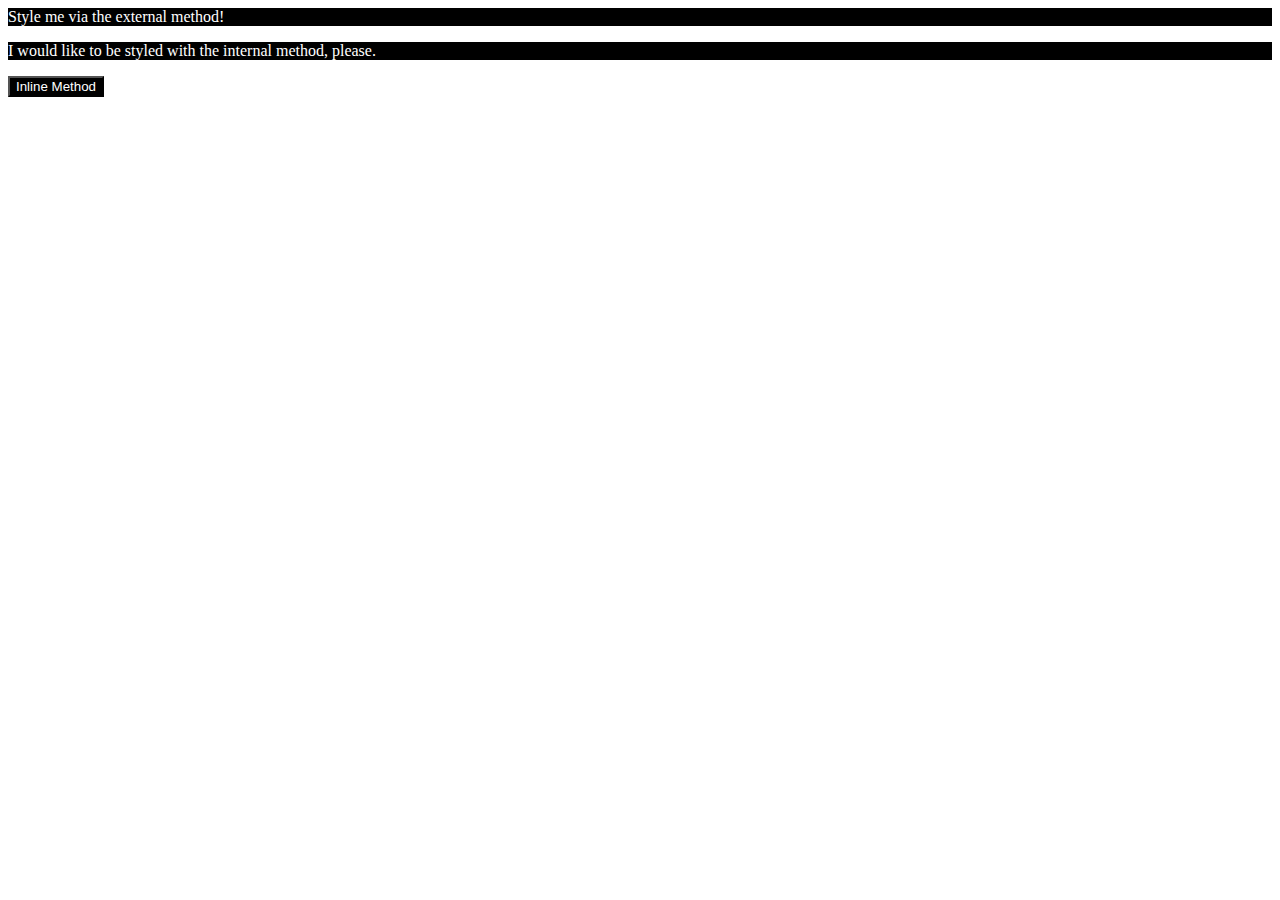
<file: foundations/01-css-methods/index.html>
<!DOCTYPE html>
<html lang="en">
  <head>
    <meta charset="UTF-8">
    <meta http-equiv="X-UA-Compatible" content="IE=edge">
    <meta name="viewport" content="width=device-wicodth, initial-scale=1.0">
    <link rel="stylesheet" href="styles.css">
    <title>Methods for Adding CSS</title>
  </head>
  <body>
    <div>Style me via the external method!</div>
    <style>
      p {
        color:#ffffff;
        background: #000000;
      }
    </style>
    <p>I would like to be styled with the internal method, please.</p>
    <button style="background:#000000; color: #ffffff;">Inline Method</button>
  </body>
</html>
</file>
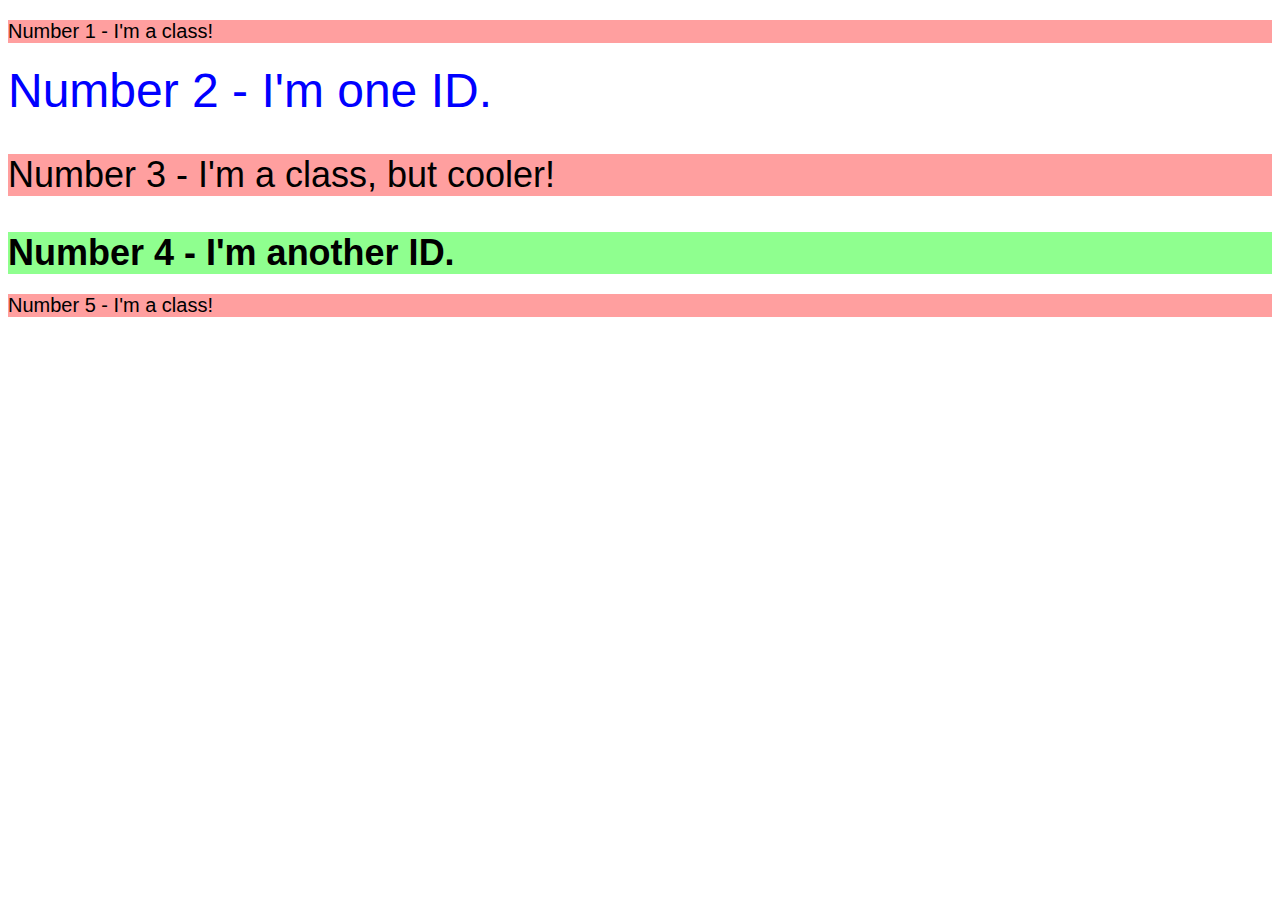
<file: foundations/02-class-id-selectors/index.html>
<!DOCTYPE html>
<html lang="en">
  <head>
    <meta charset="UTF-8">
    <meta http-equiv="X-UA-Compatible" content="IE=edge">
    <meta name="viewport" content="width=device-width, initial-scale=1.0">
    <title>Class and ID Selectors</title>
    <link rel="stylesheet" href="styles.css">
  </head>
  <body>
    <p class="classy" id="number1">Number 1 - I'm a class!</p>
    <div id="number2">Number 2 - I'm one ID.</div>
    <p class="classy" id="number3">Number 3 - I'm a class, but cooler!</p>
    <div id="number4">Number 4 - I'm another ID.</div>
    <p class="classy" id="number5">Number 5 - I'm a class!</p>
  </body>
</html>
</file>
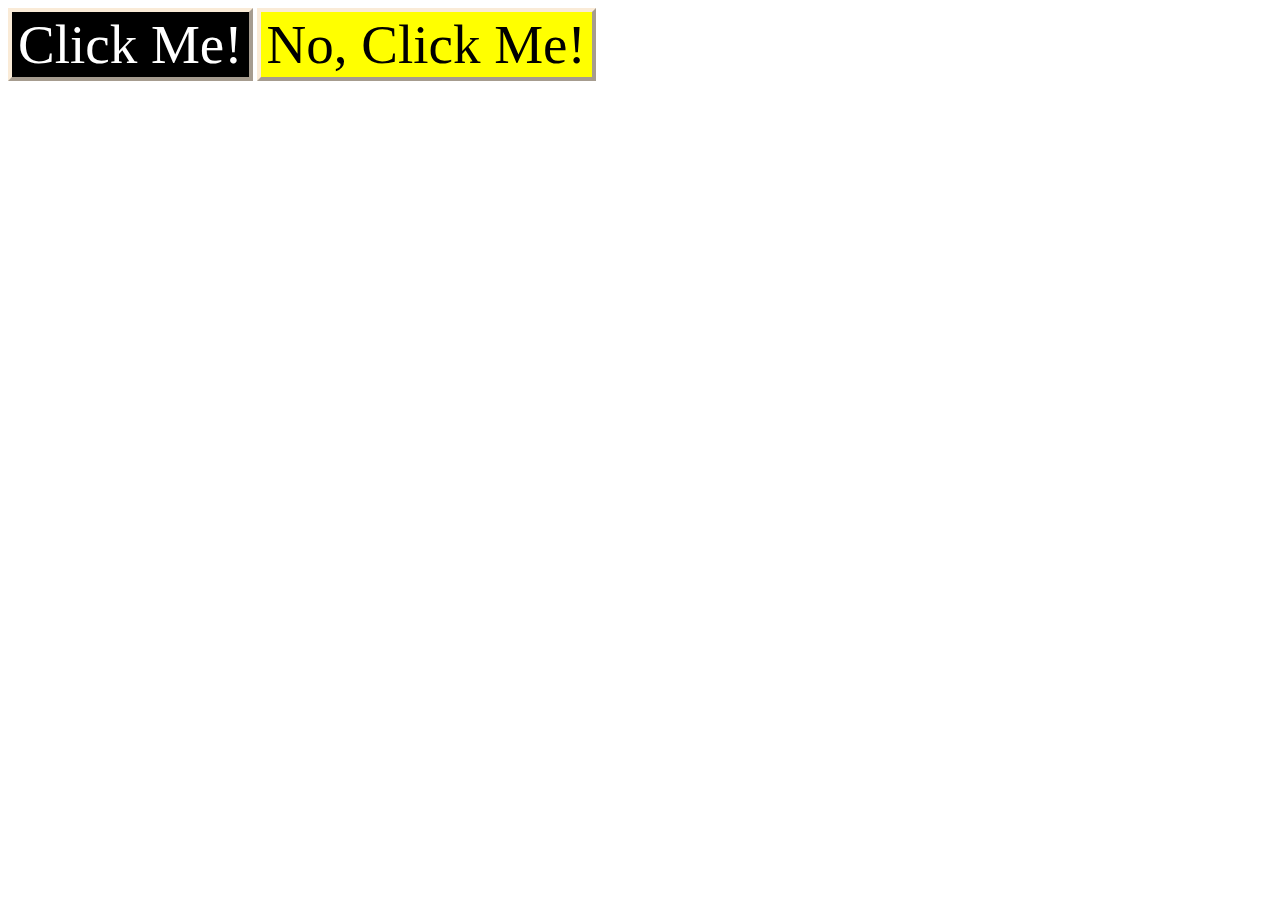
<file: foundations/03-grouping-selectors/index.html>
<!DOCTYPE html>
<html lang="en">
  <head>
    <meta charset="UTF-8">
    <meta http-equiv="X-UA-Compatible" content="IE=edge">
    <meta name="viewport" content="width=device-width, initial-scale=1.0">
    <title>Grouping Selectors</title>
    <link rel="stylesheet" href="style.css">
  </head>
  <body>
    <button class="positive">Click Me!</button>
    <button class="negative">No, Click Me!</button>
  </body>
</html>
</file>
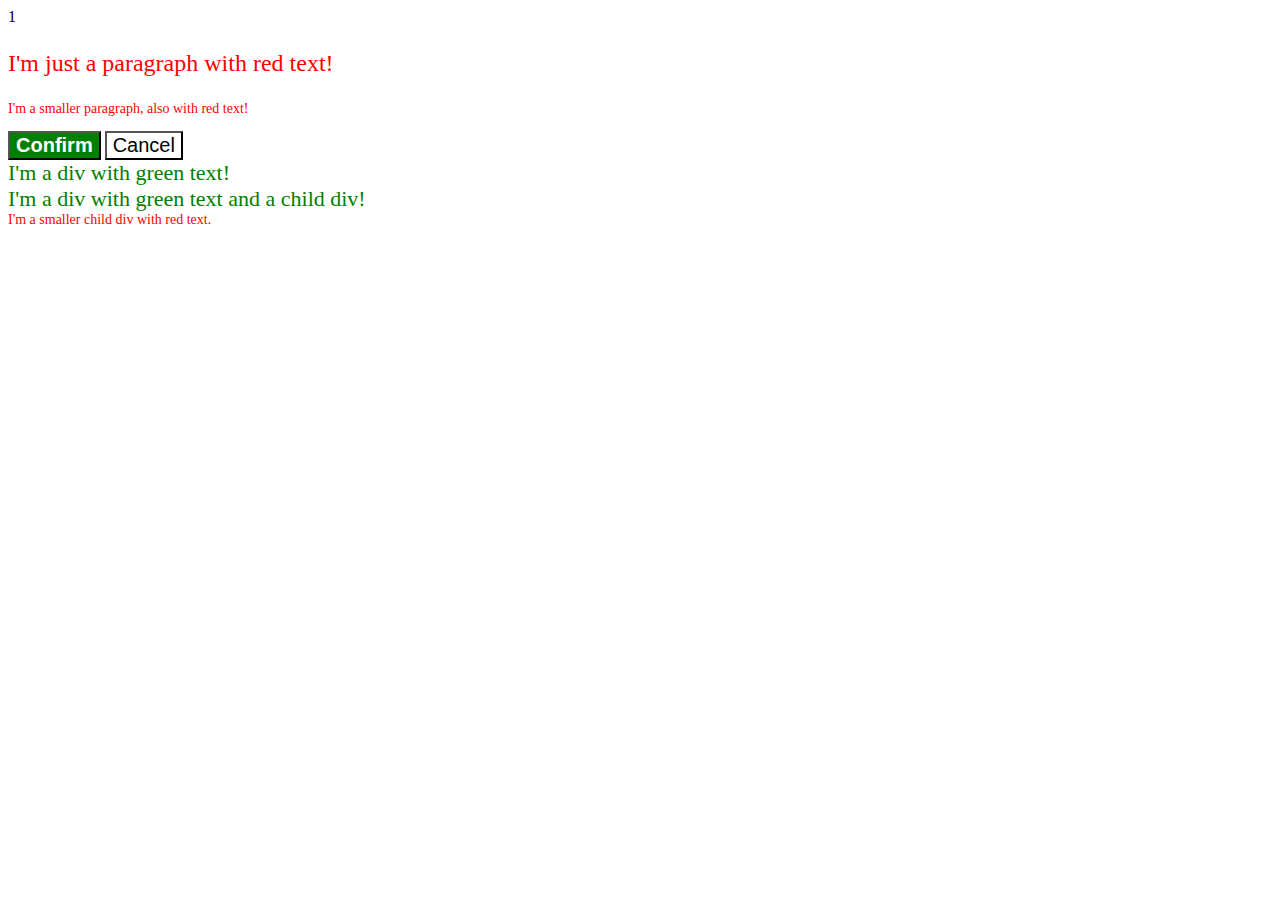
<file: foundations/06-cascade-fix/index.html>
1<!DOCTYPE html>
<html lang="en">
  <head>
    <meta charset="UTF-8">
    <meta http-equiv="X-UA-Compatible" content="IE=edge">
    <meta name="viewport" content="width=device-width, initial-scale=1.0">
    <title>Fix the Cascade</title>
    <link rel="stylesheet" href="style.css">
  </head>
  <body>
    <p class="para">I'm just a paragraph with red text!</p>
    <p class="para small-para">I'm a smaller paragraph, also with red text!</p>

    <button id="confirm-button" class="button confirm">Confirm</button>
    <button id="cancel-button" class="button cancel">Cancel</button>

    <div class="text">I'm a div with green text!</div>
    <div class="text">I'm a div with green text and a child div!
      <div class="text child">I'm a smaller child div with red text.</div>
    </div>
  </body>
</html>
</file>
<file: foundations/01-css-methods/styles.css>
/* styles.css */
div{
    background: #000000;
    color: #ffffff;
}
</file>
<file: foundations/02-class-id-selectors/styles.css>
/* -- styles.css -- */
*{
    font-family: Arial, Helvetica, sans-serif;
}
.classy{
    font-size: 20px;
    background-color: #ff000060;
}
#number2{
    font-size: 48px;
    color: blue;
}
#number3{
    font-size: 36px;
}
#number4{
    font-size: 36px;
    font-weight: bold;
    background: #00ff0070;
}
</file>
<file: foundations/03-grouping-selectors/style.css>
*{
    font-family: 'Times New Roman', Times, serif;
}
button{
    font-size: 55px;
    border-style: outset;
    border-width: 4px;
    border-color: antiquewhite;
}
.positive{
    background-color: black;
    color: white;
}
.negative{
    background-color: yellow;
    color: black;
}
</file>
<file: foundations/06-cascade-fix/style.css>
.para {
  font-size: 24px;
}
.para,
.small-para {
  color: hsl(0, 100%, 50%);
}
.small-para {
  font-size: 14px;
}
.button {
  background-color: rgb(255, 255, 255);
  color: rgb(0, 0, 0);
  font-size: 20px;
}
.confirm {
  background: green;
  color: white;
  font-weight: bold;
} 

div.text {
  color: green;
  font-size: 22px;
}
div.text.child {
  color: red;
  font-size: 14px;
}
</file>
